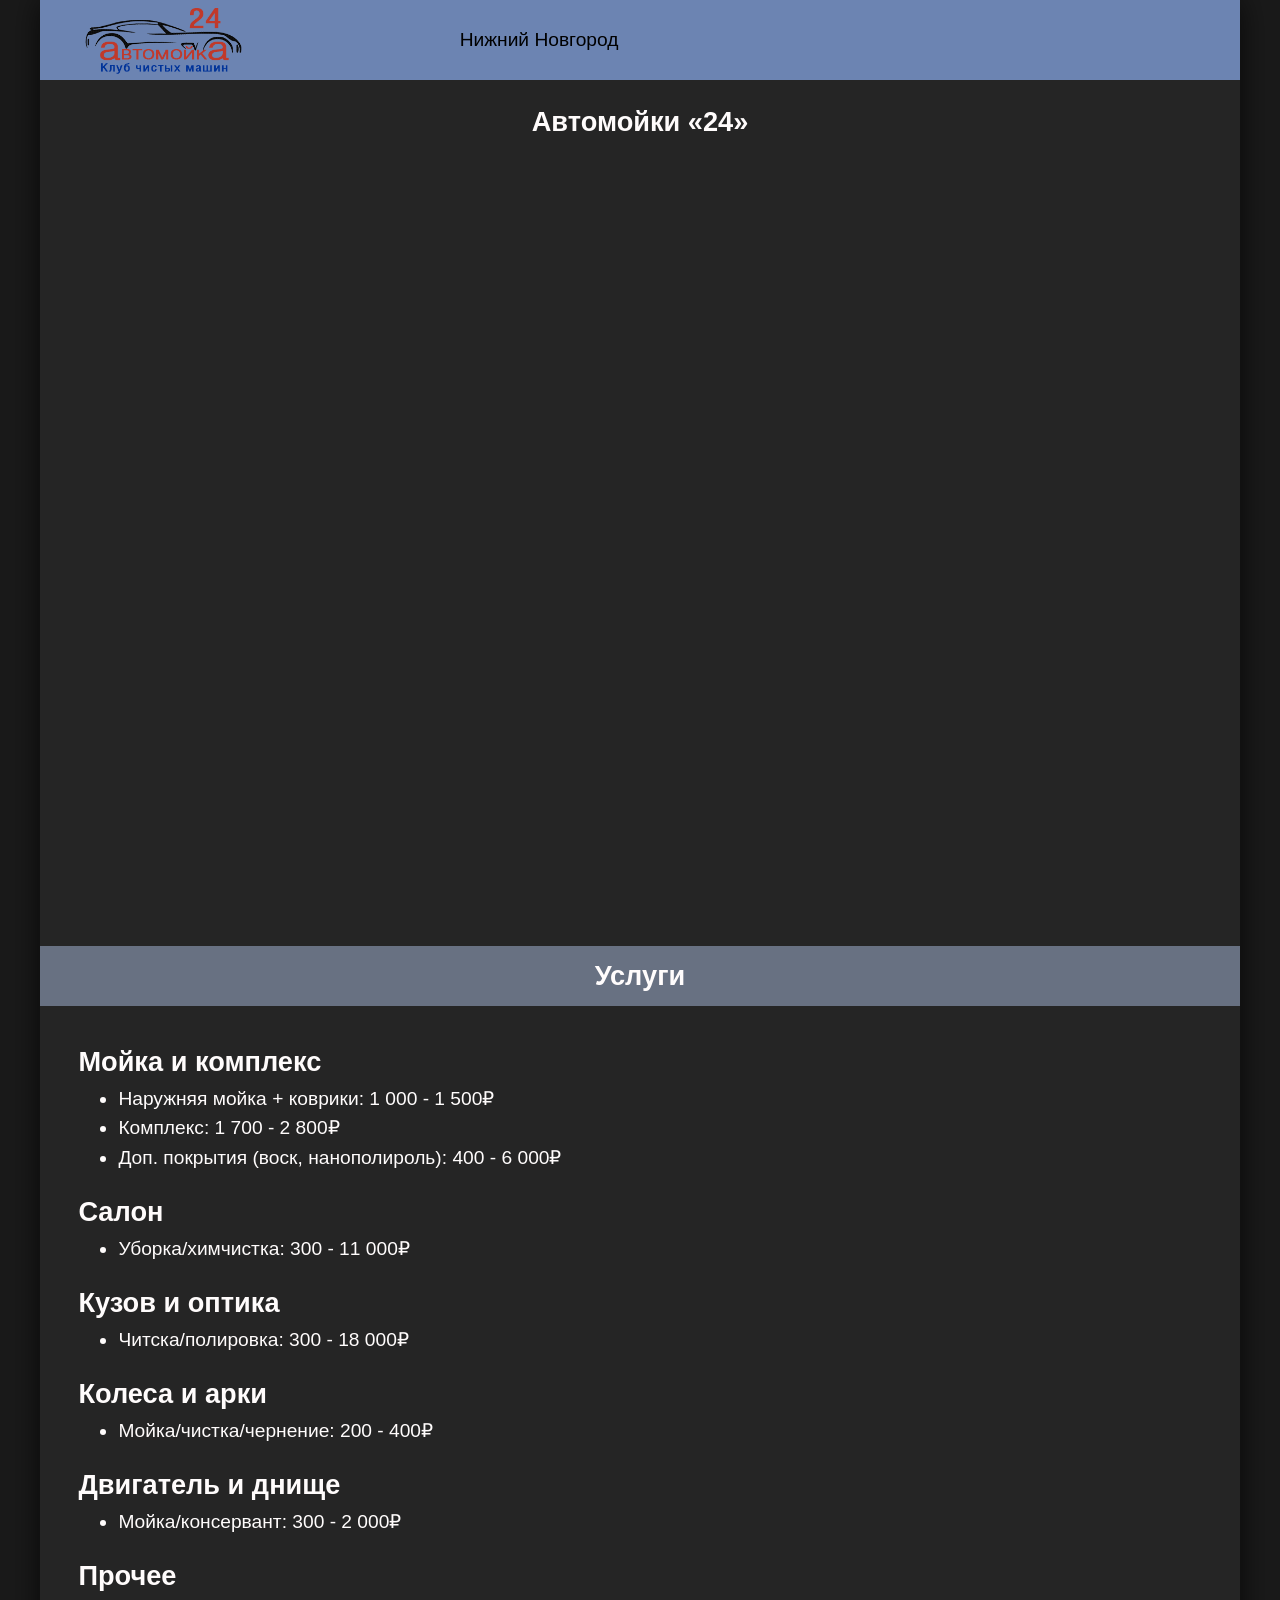
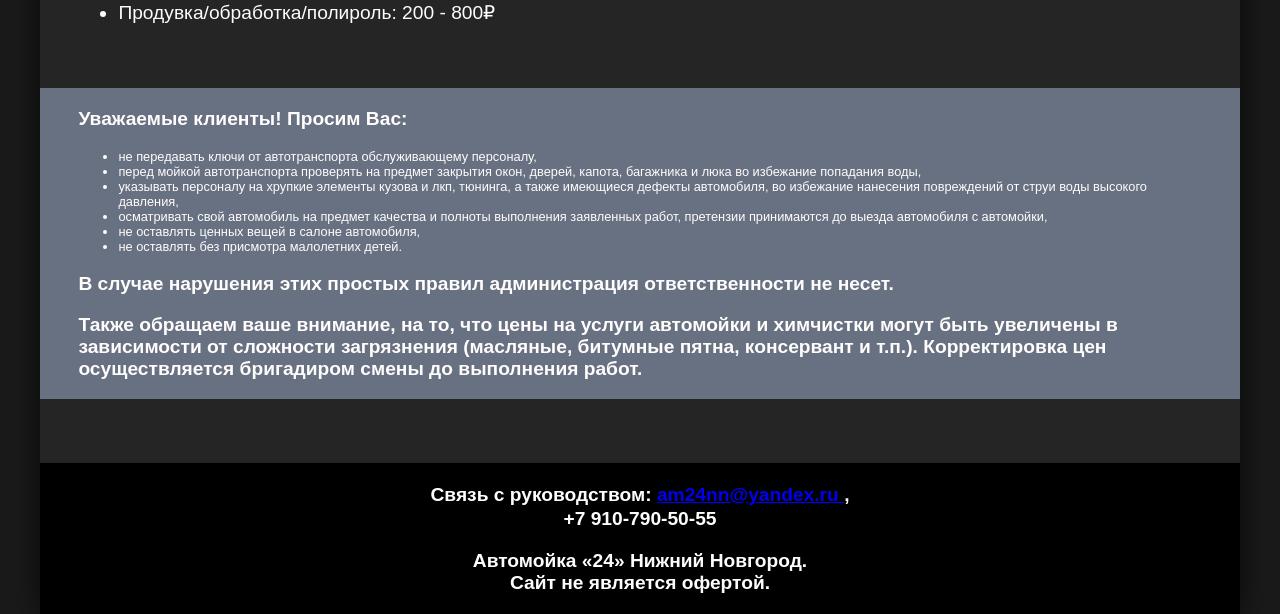
<file: index.html>
<!--
		AVAILABLE BODY CLASSES:
		
		smoothscroll 			= create a browser smooth scroll
		enable-animation		= enable WOW animations


		boxed 					= boxed layout
		pattern1 ... patern11	= pattern background
		menu-vertical-hide		= hidden, open on click
		
		BACKGROUND IMAGE [together with .boxed class]
		data-background="/assets/images/boxed_background/1.jpg"
	-->
<!DOCTYPE html>
	<html> 
	<head>
		<meta charset="utf-8" />
		<title>Автомойка «24» Нижний Новгород. Круглосуточная сеть автомоек в Нижнем Новгороде</title>
    <meta charset="UTF-8">
    <meta name="viewport" content="width=device-width, initial-scale=1.0">		
    <link rel="stylesheet" href="style.css">
	</head>


	<body>
		<div class="app-wrapper">

			<div class="first_plashk">

				<!-- Logo -->
				<a class="logo" >
					<img class="logo_img" src="images/Logo-6.png" alt="" />
				</a>
			
				<div class="city_text">
					<!-- <span> -->
					Нижний Новгород										
					<!-- </span> -->
				</div>

				<!-- <div class="YCK">
					<a class="t" href="#yslygi">Услуги</a>
					<a class="t" href="#coust">Цены</a>
					<a class="t" href="#contacts">Контакты</a>
				</div> -->
				
			</div>


          
                    
			<div >
				<h1 class="avtomoiki">Автомойки «24»</h1>
			</div>	

			<div class="contain_rtsp" >
				<iframe  class="rtsp" src="https://rtsp.ru/embed/kQHsyTa4/" alt="" ></iframe>
			</div>

			<div class="blue_div">
				<h1 class="yslygi">Услуги</h1>
			</div>

			<div class="yslygi_text_all" id="yslygi" >
				<div class="box_text" id="coust">
					<p class="p">Мойка и комплекс</p>
					<ul class="ul">
						<li class="li">Наружняя мойка + коврики: 1 000 - 1 500₽</li>
						<li class="li">Комплекс: 1 700 - 2 800₽</li>
						<li class="li">Доп. покрытия (воск, нанополироль): 400 - 6 000₽</li>
					</ul>
				</div>

				<div class="box_text">
					<p class="p">Салон</p>
					<ul class="ul">
						<li>Уборка/химчистка: 300 - 11 000₽</li>
					</ul>
				</div>

				<div class="box_text" >
					<p class="p">Кузов и оптика</p>
					<ul class="ul">
						<li>Читска/полировка: 300 - 18 000₽</li>
					</ul>
				</div>

				<div class="box_text">
					<p class="p">Колеса и арки</p>
					<ul class="ul">
						<li>Мойка/чистка/чернение: 200 - 400₽</li>
					</ul>
				</div>						
				
				<div class="box_text">
					<p class="p">Двигатель и днище</p>
					<ul class="ul">
						<li>Мойка/консервант: 300 - 2 000₽</li>
					</ul>
				</div>	

				<div class="box_text">
					<p class="p">Прочее</p>
					<ul class="ul">
						<li>Продувка/обработка/полироль: 200 - 800₽</li>
					</ul>
				</div>
			</div>


			<div class="container_last_blue">    
				<p class="p_s">Уважаемые клиенты! Просим Вас:</p>
				<ul class="ul_s">
					<li class="li_s">не передавать ключи от автотранспорта обслуживающему персоналу,</li>
					<li class="li_s">перед мойкой автотранспорта проверять на предмет закрытия окон, дверей, капота, багажника и люка во избежание попадания воды,</li>
					<li class="li_s">указывать персоналу на хрупкие элементы кузова и лкп, тюнинга, а также имеющиеся дефекты автомобиля, во избежание нанесения повреждений от струи воды высокого давления,</li>
					<li class="li_s">осматривать свой автомобиль на предмет качества и полноты выполнения заявленных работ, претензии принимаются до выезда автомобиля с автомойки,</li>
					<li class="li_s">не оставлять ценных вещей в салоне автомобиля,</li>
					<li class="li_s">не оставлять без присмотра малолетних детей.</li>
				</ul>
				<p class="p_s">В случае нарушения этих простых правил администрация ответственности не несет.</p>
				<p class="p_s">Также обращаем ваше внимание, на то, что цены на услуги автомойки и химчистки могут быть увеличены в зависимости от сложности загрязнения (масляные, битумные пятна, консервант и т.п.). Корректировка цен осуществляется бригадиром смены до выполнения работ.</p>
			</div>
				
			
              
              
			<footer id="">
				<div class="footer_box" id="contacts">
					<div class="box_text_footer">
						<p class="q">Связь с руководством: <a href="mailto:am24nn@yandex.ru"> am24nn@yandex.ru </a>, <br> +7 910-790-50-55</p>
                       <br>
                      <p class="oferta"> Автомойка «24» Нижний Новгород.<br> Сайт не является офертой.</p>
					</div>
				</div>
            </footer>
          
              
		</div>
<!-- <a href="/feedback/"> отправить сообщение через сайт</a> -->
</html>
</file>
<file: style.css>
body {
	margin: 0;
	padding: 0;
	background-color: #1a1a1a; 
	display: flex;
	justify-content: center;   
	min-height: 100vh;
	font-family: sans-serif;
}

.app-wrapper{
	width: 100%;
	max-width: 1200px;          /* Жесткое ограничение ширины (размер смартфона) на компьютерах */
	min-height: 100vh;         /* Всегда растянут на всю высоту экрана */
	background-color: #252525; /* Фон самого сайта */
	box-shadow: 0 0 30px rgba(0, 0, 0, 0.7); /* Красивая тень, отделяющая сайт от фона ПК */
	display: flex;
	flex-direction: column;    /* Все новые блоки будут идти строго вертикально вниз */
	box-sizing: border-box;
}



.first_plashk {
	display: flex;
	/* justify-content: space-between; Расталкивает текст влево, а логотип вправо */
	align-items: center;
	
	box-sizing: border-box;
	background-color: #6C84B2;
	/* height: clamp(8vw, 10vw, 13vw);  */
	height: 80px;
	/* padding: 5px; */
	position: relative;
}

.logo {
	margin-right:4vw;
	display: flex;
	align-items: center;
	/* justify-content: flex-end; Выравнивает картинку по правому краю внутри ссылки */
	height: 100%; /* Ссылка занимает всю высоту плашки */
}

.logo_img {
	/* Картинка всегда будет занимать ровно 60% от высоты плашки, */
	/* независимо от того, открыт сайт на огромном мониторе или маленьком телефоне */
	margin-left:  3vw;
	height: 100%;                    
	width: auto;                    
	object-fit: contain;
}

.city_text {
	/* flex-direction: row; */
	/* display: flex; */
	font-size: clamp(1.2rem, 1.3vw, 3rem);
	/* font-size: 1.15rem; */
	color: #000000; 
	text-align: center;
	transform: translateX(100%);
	margin: 0;
}
/* .YCK{
	font-size: clamp(1.2rem, 1.3vw, 3rem);
	color: #fffcfc;
	margin-left: auto;
	display: flex;
}
.t{
	scroll-behavior: smooth;
	text-decoration: none;
	margin-right: 3vw;
	cursor: pointer;
	transition: opacity 0.2s;
	color: #fffcfc;
}
.t:hover {
	opacity: 0.8;
} */

.avtomoiki{
	/* display: flex; */
	margin-top: 2vw;
	text-align: center;
	font-size: clamp(1.7rem, 1.3vw, 3rem);
	color: #fffcfc;
}
.contain_rtsp{
	object-fit: contain;
	width: 100%;
	height: auto;
	aspect-ratio: 16 / 9;
	max-width: 1200px;
	/* background-color: #6C84B2; */
	/* padding: 3vw; */
	margin-top: 1vw;
	margin-bottom: 3vw;
}
.rtsp{
    /* aspect-ratio: 16 / 9; */
	width: 100%;                    
	height: 100%;
	border: none;
	object-fit: contain;
}
.blue_div{
	display: flex;
	align-items: center;
	justify-content: center;
	margin-top: 5vw;
	box-sizing: border-box;
	background-color: #687182;
	/* height: clamp(8vw, 10vw, 13vw);  */
	height: 60px;
	/* padding: 5px; */
}
.yslygi{
		/* display: flex; */
	text-align: center;
	font-size: clamp(1.7rem, 1.3vw, 3rem);
	color: #fffcfc;
	font-weight: 700;
}
.yslygi_text_all{
	color: #fffcfc;
	/* background-color: rgb(131, 87, 29); */
	margin-left: 3vw;
	margin-bottom: 3vw;
	margin-top: 1vw;
	scroll-behavior: smooth;
}
.p{
	font-size: clamp(1.7rem, 1.3vw, 3rem);
	color: #fffcfc;
	font-weight: 700;
	margin-bottom: 0.7vw;
}
.ul{

	font-size: clamp(1.2rem, 1.3vw, 3rem);
	margin: 0;

}
.li{
	margin-bottom: 0.5vw;
}
.box_text{
	margin-bottom: 2vw;
}
.container_last_blue{

	background-color: #687182;
	max-width: 1200px;          /* Жесткое ограничение ширины (размер смартфона) на компьютерах */
	min-height: 20vw; 
	font-family: sans-serif;
	color: #fffcfc;
	padding-left: 3vw;
	padding-right: 3vw;
	margin-bottom: 5vw;
}
.p_s{
	font-size: clamp(1.2rem, 1.3vw, 3rem);
	font-weight: 700;
}
.ul_s{
	font-size: clamp(1rem, 1vw, 2rem);
	
}
.li_s{
	font-size: clamp(0.8rem, 0.9vw, 1.5rem);
}
.footer_box{
	display: flex;
	align-items: center;
	box-sizing: border-box;
	background-color: #000000;
	min-height: 4vw; 
	flex-direction: column;
	text-align: center;
	padding: 1.5vw;
	
}
.box_text_footer{
	font-family: sans-serif;
	color: #fffcfc;

	
}
.q{
	margin: 0;
	font-size: clamp(1.2rem, 1.3vw, 3rem);
	font-weight: 700;
	line-height: 1.3;
}
.oferta{
	margin: 0;
	font-size: clamp(1.2rem, 1.3vw, 3rem);
	font-weight: 700;
}





/* =========================================
   МОБИЛЬНАЯ ВЕРСИЯ (ПЛАНШЕТЫ И ТЕЛЕФОНЫ)
   ========================================= */
@media (max-width: 768px) {
	/* Узкая чёрная полоса сверху */
	.black_plashk {
		height: 15px;
	}

	/* Узкая шапка строго в одну строку */
	.first_plashk {
		height: 70px;
		padding: 0 15px;
		gap: 6px;
		flex-wrap: nowrap; /* запрещает перенос на вторую строку */
		position: relative;
	}

	.logo {
		margin-right: 6px;
		height: 100%;
		flex-shrink: 0;
	}

	.logo_img {
		margin-left: 0;
		height: 80%;
		width: auto;
	}

	.city_text {
		margin-left: 0;
		font-size: 1.1rem;
		white-space: nowrap; /* текст в одну строку */
		overflow: hidden;
		line-height: 1.2;
		white-space: normal;
		word-wrap: break-word;
		flex-wrap: wrap;
		text-align: center;
		transform: translateX(20%);
		margin: 0;
	}

	/* Белые слова справа оформлены как кнопки в строку */
	/* .YCK {
		margin-left: auto;
		display: flex;
		align-items: center;
		gap: 3px;
		flex-shrink: 0;
		
	}

	.t {
		margin-right: 0;
		margin-left: 0;
		display: inline-block;
		color: #fffcfc;
		
		padding: 4px 5px;
		font-size: 0.8rem;
		font-weight: 600;
		white-space: nowrap;
	} */

	/* Адаптация остального контента под узкий экран */
	.avtomoiki {
		font-size: 1.3rem;
		margin: 15px 10px;
	}

	.blue_div {
		height: 45px;
		margin-top: 20px;
	}

	.yslygi {
		font-size: 1.25rem;
	}

	.yslygi_text_all {
		margin: 15px 20px;
		padding-bottom: 20px;
	}

	.p {
		font-size: 1.1rem;
		margin-bottom: 8px;
	}

	.ul {
		font-size: 0.92rem;
		padding-left: 18px;
	}

	.li {
		margin-bottom: 6px;
	}

	.container_last_blue {
		padding: 8px 12px;
		margin-bottom: 40px;
	}

	.p_s {
		font-size: 1rem;
	}

	.ul_s {
		padding-left: 16px;
	}

	.li_s {
		font-size: 0.85rem;
		margin-bottom: 5px;
	}

	/* Компактный подвал в 2 строки */
	.footer_box {
		min-height: auto;
		padding: 20px 10px;
	}

	.box_text_footer {
		display: flex;
		flex-direction: column;
		align-items: center;
		gap: 3px;
	}

	.q{
		font-size: 0.85rem;
		margin: 0; 
	}
	.oferta{
		font-size: 0.75rem;
		margin-bottom:10px;
	}
}
</file>
